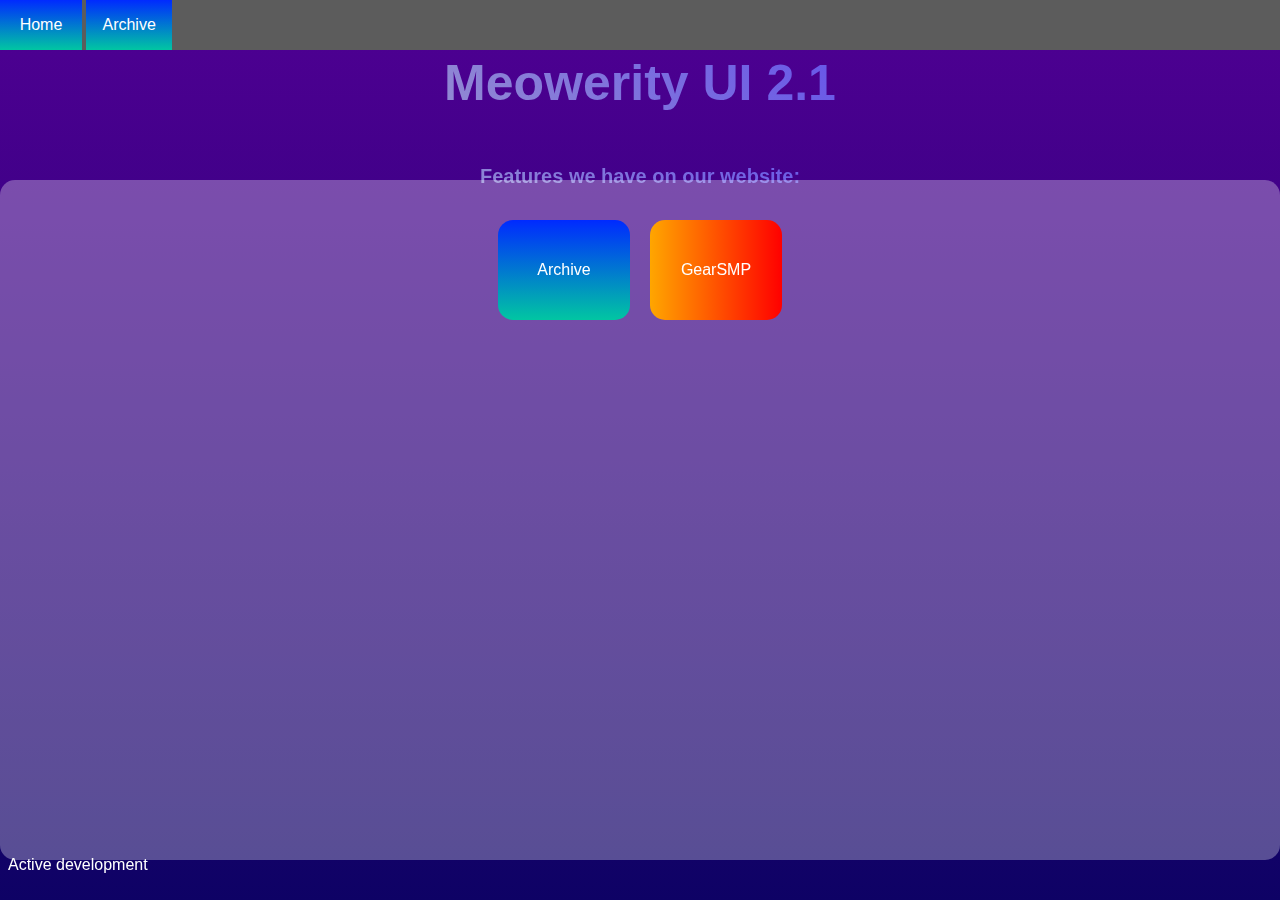
<file: meowerity.com/index.html>
<!DOCTYPE html>
<html lang="en">
<head>
    <meta charset="UTF-8">
    <title>Meowerity</title>
    <link rel="stylesheet" href="styles/uiverse.css">
    <link rel="stylesheet" href="styles/main.css">
    <link rel="stylesheet" href="styles/mainpage.css">
</head>

<!-- From Uiverse.io by neerajbaniwal -->

<body>
    <div id="topbar">
        <a class="topbar-btn" href="https://meowerity.com/index.html" style="text-decoration: none; color: inherit; cursor: pointer;">Home</a>
        <!-- ^^^ can be used as a template for btns -->
        <a class="topbar-btn" href="https://meowerity.com/archive/" style="text-decoration: none; color: inherit; cursor: pointer;">Archive</a>
    </div>
    <h1 class="header0" style="text-align:center;font-size:50px;position:relative;top: 20px;" >Meowerity UI 2.1</h1>
    <h2 class="header0" style="text-align:center;font-size:20px;position:relative;top: 40px;">Features we have on our website:</h2>
    <div class="features" >
<!--        <a class="features-btn">-->
<!--            Template-->
<!--        </a>-->
            <a class="features-btn" href="archive/index.html">
            Archive
        </a>
        <a class="features-btn" href="https://meowerity.com/gearsmp/" style="background-image: linear-gradient(to right, #ffa600, #ff0000);)">
            GearSMP
        </a>
    </div>
    <p style="position:fixed;bottom:10px;">Active development</p>
<!--    <a href="#" class="btn-shine">Please wait until website will be restored.</a>-->
</body>
</html>
</file>
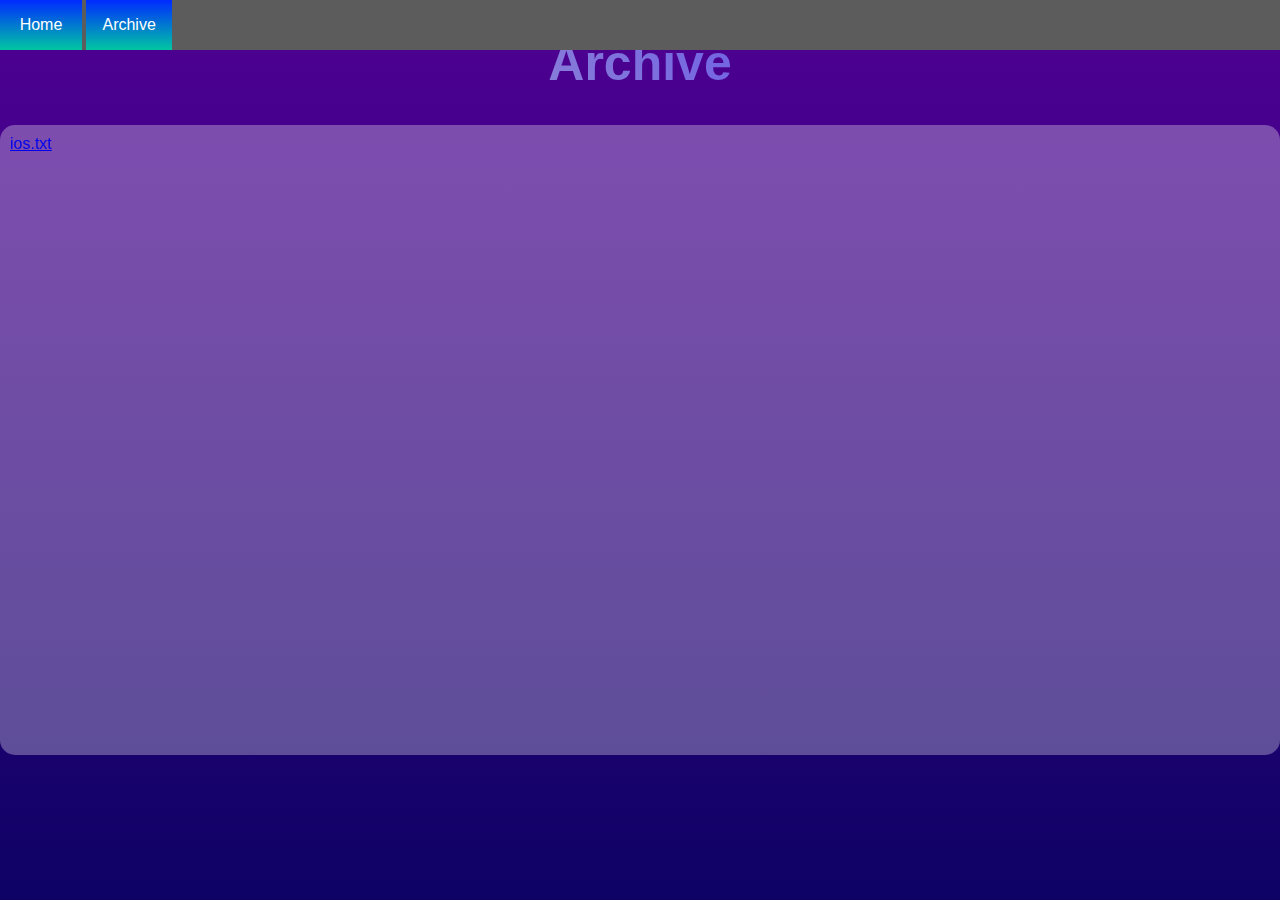
<file: meowerity.com/archive/index.html>
<!DOCTYPE html>
<html lang="en">
<head>
    <meta charset="UTF-8">
    <title>Archive</title>
    <link rel="stylesheet" href="../styles/main.css">
    <link rel="stylesheet" href="main.css">
</head>
<body>
    <div id="topbar">
      <a class="topbar-btn" href="https://meowerity.com/index.html" style="text-decoration: none; color: inherit; cursor: pointer;">Home</a>
      <!-- ^^^ can be used as a template for btns -->
      <a class="topbar-btn" href="https://meowerity.com/archive/" style="text-decoration: none; color: inherit; cursor: pointer;">Archive</a>
    </div>
    <h1 class="header0" style="text-align: center;font-size:50px; ">Archive</h1>
    <div class="files" >
       <a class="files_file" href="files/ios.txt">ios.txt</a>
    </div>
</body>
</html>
</file>
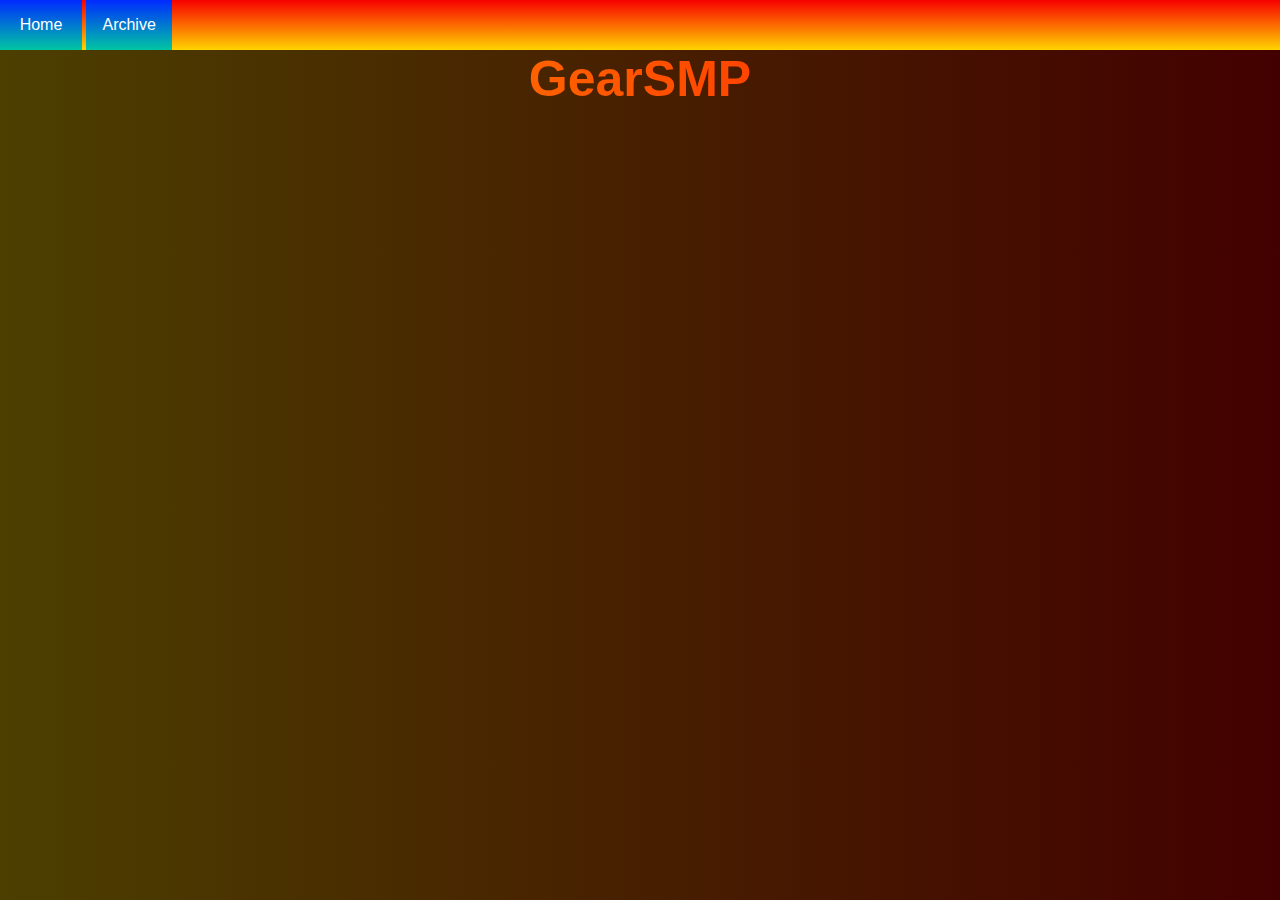
<file: meowerity.com/gearsmp/index.html>
<!DOCTYPE html>
<html lang="en">
<head>
    <meta charset="UTF-8">
    <title>GearSMP</title>
    <link rel="stylesheet" href="/meowerity.com/gearsmp/main.css">
</head>
<body>
    <div id="topbar">
        <a class="topbar-btn" href="https://meowerity.com/index.html" style="text-decoration: none; color: inherit; cursor: pointer;">Home</a>
        <!-- ^^^ can be used as a template for btns -->
        <a class="topbar-btn" href="https://meowerity.com/archive/" style="text-decoration: none; color: inherit; cursor: pointer;">Archive</a>
    </div>
    
    <h1 class="header0" style="text-align: center;font-size: 50px;background-image: linear-gradient(to right, #ffa600, #ff0000);">GearSMP</h1>
    
</body>
</html>
</file>
<file: meowerity.com/styles/uiverse.css>
/* From Uiverse.io by neerajbaniwal */
.btn-shine {
    position: absolute;
    top: 15%;
    left: 50%;
    transform: translate(-50%, -50%);
    padding: 12px 48px;
    color: #fff;
    background: linear-gradient(to right, #9f9f9f 0, #fff 10%, #868686 20%);
    background-position: 0;
    -webkit-background-clip: text;
    -webkit-text-fill-color: transparent;
    animation: shine 3s infinite linear;
    animation-fill-mode: forwards;
    -webkit-text-size-adjust: none;
    font-weight: 600;
    font-size: 20px;
    text-decoration: none;
    white-space: nowrap;
    font-family: "Poppins", sans-serif;
}
@-moz-keyframes shine {
    0% {
        background-position: -30px;
    }
    60% {
        background-position: 440px;
    }
    100% {
        background-position: 440px;
    }
}
@-webkit-keyframes shine {
    0% {
        background-position: -30px;
    }
    60% {
        background-position: 440px;
    }
    100% {
        background-position: 440px;
    }
}
@-o-keyframes shine {
    0% {
        background-position: -30px;
    }
    60% {
        background-position: 440px;
    }
    100% {
        background-position: 440px;
    }
}
@keyframes shine {
    0% {
        background-position: -30px;
    }
    60% {
        background-position: 440px;
    }
    100% {
        background-position: 440px;
    }
}
</file>
<file: meowerity.com/styles/main.css>
body {
    background-image: linear-gradient(#4f0093, #0e0265);
    background-repeat: no-repeat;
    background-attachment: fixed;
    font-family: arial,ui-monospace;
    color: white;
}

.header0 {
    background-image: linear-gradient(50deg, #bcbcbc, #3d24ff);
    background-clip: text;
    color: transparent;
}
#topbar {
    position: fixed;
    top: 0;
    left: 0;
    height: 50px;
    width: 100%;
    background-color: #5c5c5c;
}
.topbar-btn {
    display: inline-flex;
    align-items: center;
    justify-content: center;
    height: 50px;
    padding: 0 16px;
    min-width: 50px;
    background-image: linear-gradient(to bottom, #002aff, #01c6a2);
    border: none;
    outline: none;
}
</file>
<file: meowerity.com/styles/mainpage.css>
.features {
    position: fixed;
    top: 180px;
    left: 0px;
    right: 0;
    bottom: 40px;
    width: 100%;
    box-sizing: border-box;

    background-color: rgba(255,255,255,0.3);
    border-radius: 15px;

    display: flex;
    justify-content: center;
    align-items: flex-start;
    gap: 20px;
    padding: 40px;
}

.features-btn {
    display: flex;
    align-items: center;
    justify-content: center;
    height: 100px;
    width: 100px;
    padding: 0 16px;
    min-width: 50px;
    background-image: linear-gradient(to bottom, #002aff, #01c6a2);
    border-radius: 15px;
    color: inherit;
    text-decoration: none;
}
</file>
<file: meowerity.com/archive/main.css>
.files {
    position: fixed;
    left:0;
    background-color: rgba(255, 255, 255, 0.3);
    height: 70%;
    width: 100%;
    border-radius: 15px;
}
.files_file {
    position: relative;
    width: 10px;
    height: 10px;
    top: 10px;
    left: 10px;
}
</file>
<file: meowerity.com/gearsmp/main.css>
body {
    background-image: linear-gradient(to left, #430000, #4c3f00);
    background-repeat: no-repeat;
    background-attachment: fixed;
    font-family: arial,ui-monospace;
    color: white;
    margin-top: 50px;
}
.header0 {
    background-image: linear-gradient(50deg, #bcbcbc, #3d24ff);
    background-clip: text;
    color: transparent;
}
#topbar {
    position: fixed;
    top: 0;
    left: 0;
    height: 50px;
    width: 100%;
    background-image: linear-gradient(to bottom, #f80000, #ffd400);
}
.topbar-btn {
    display: inline-flex;
    align-items: center;
    justify-content: center;
    height: 50px;
    padding: 0 16px;
    min-width: 50px;
    background-image: linear-gradient(to bottom, #002aff, #01c6a2);
    color: inherit;
    text-decoration: none;
}
</file>
